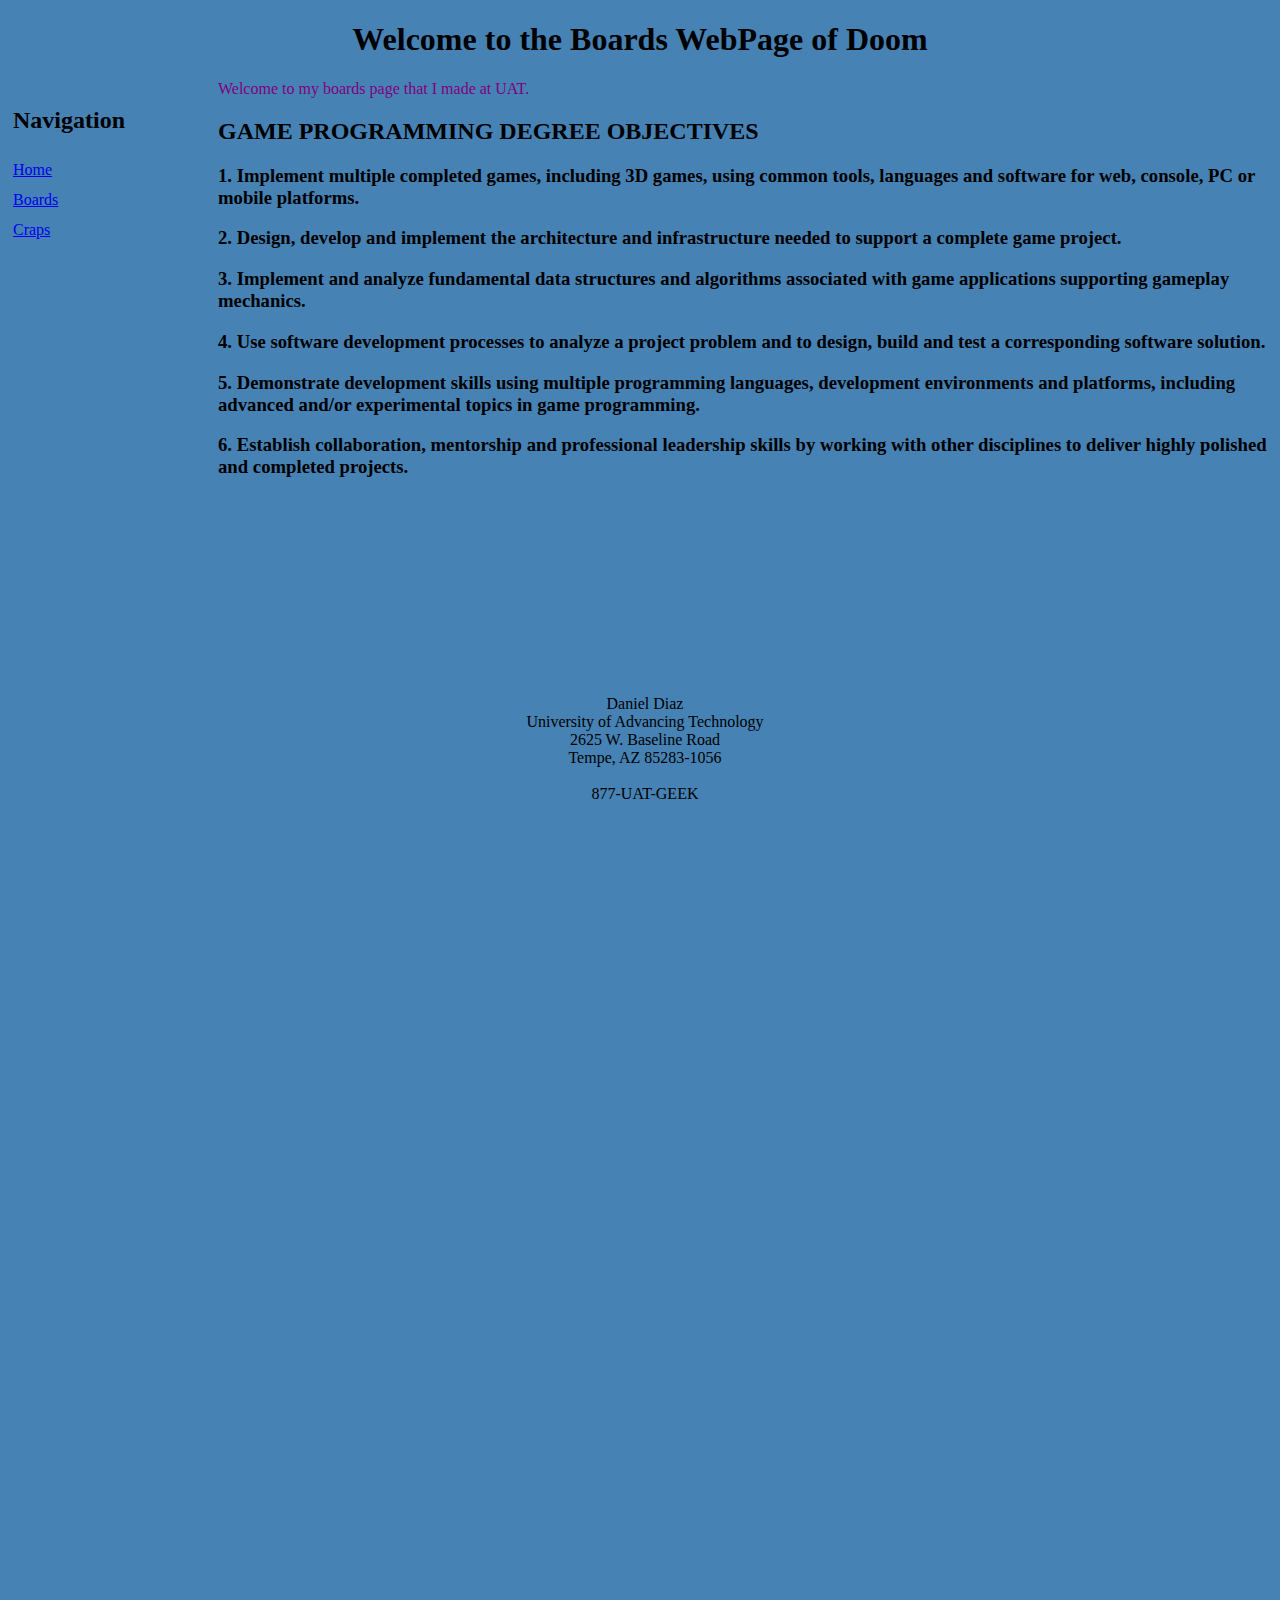
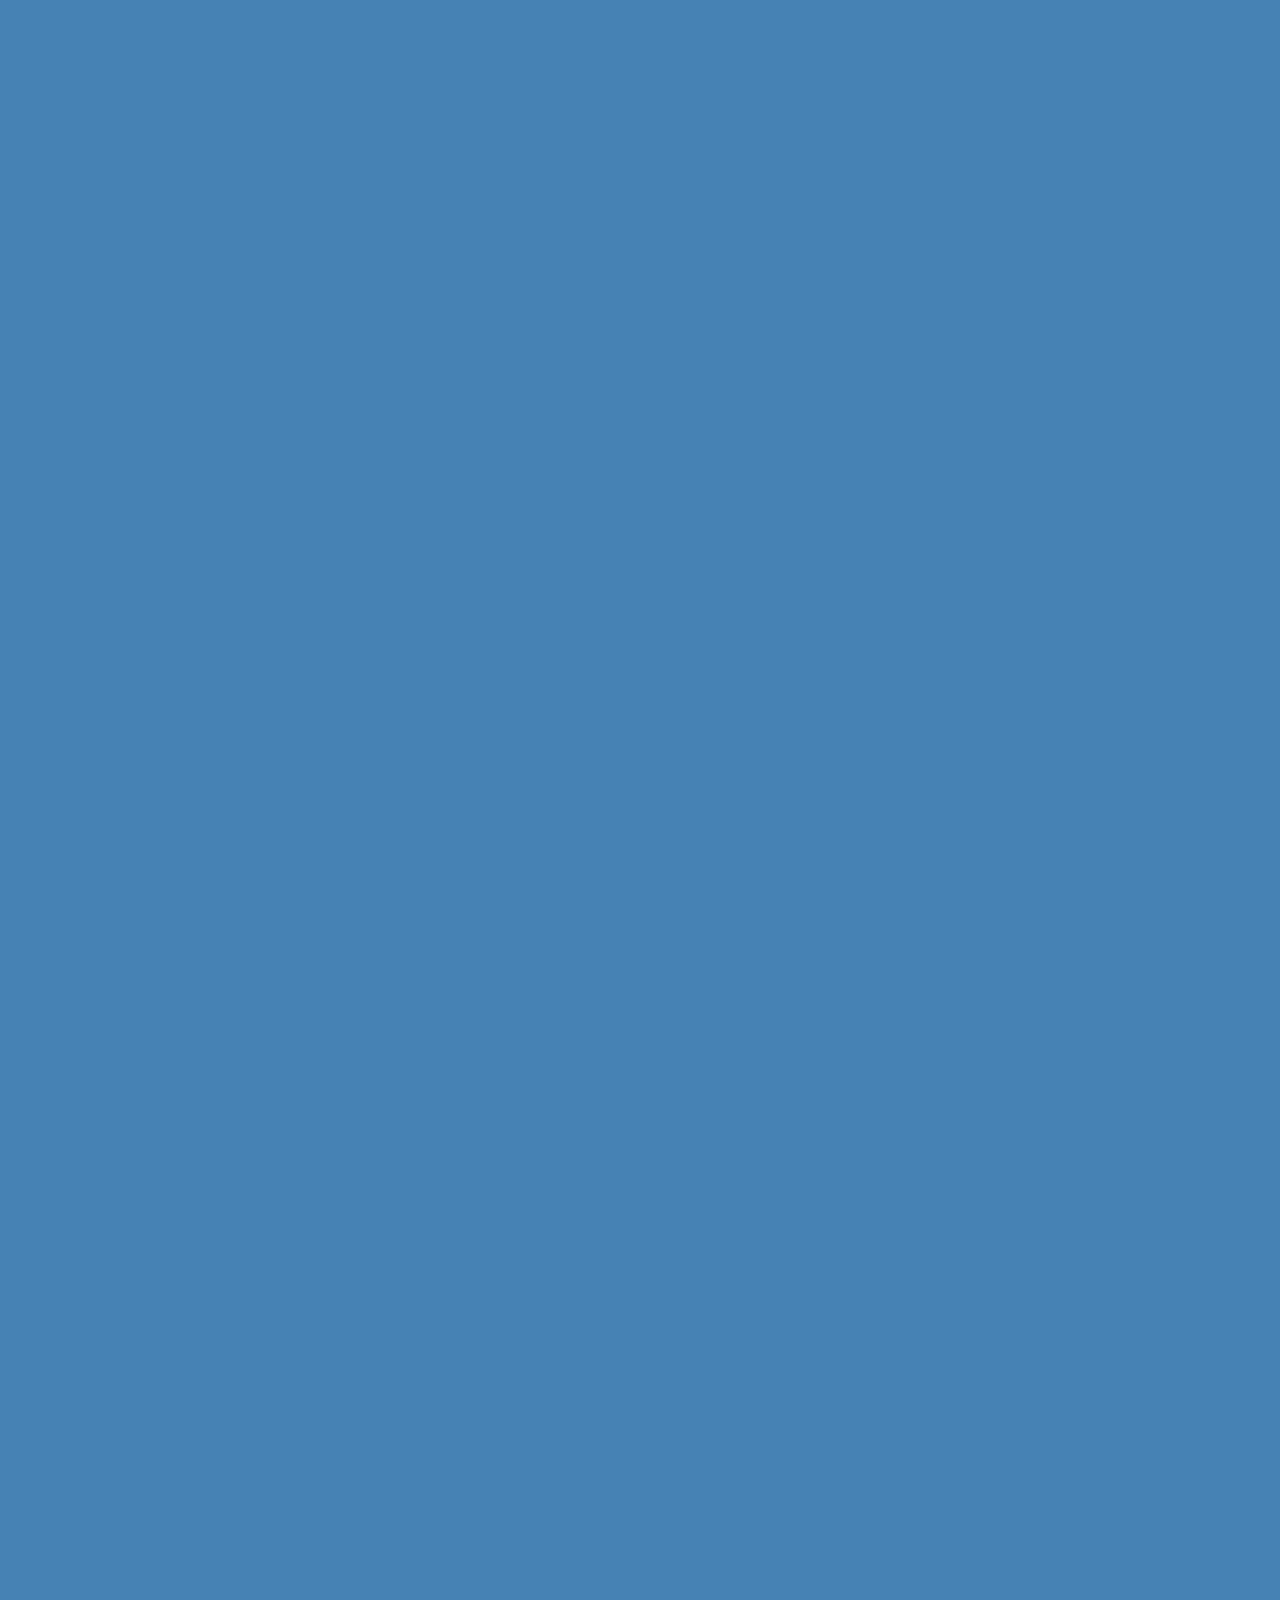
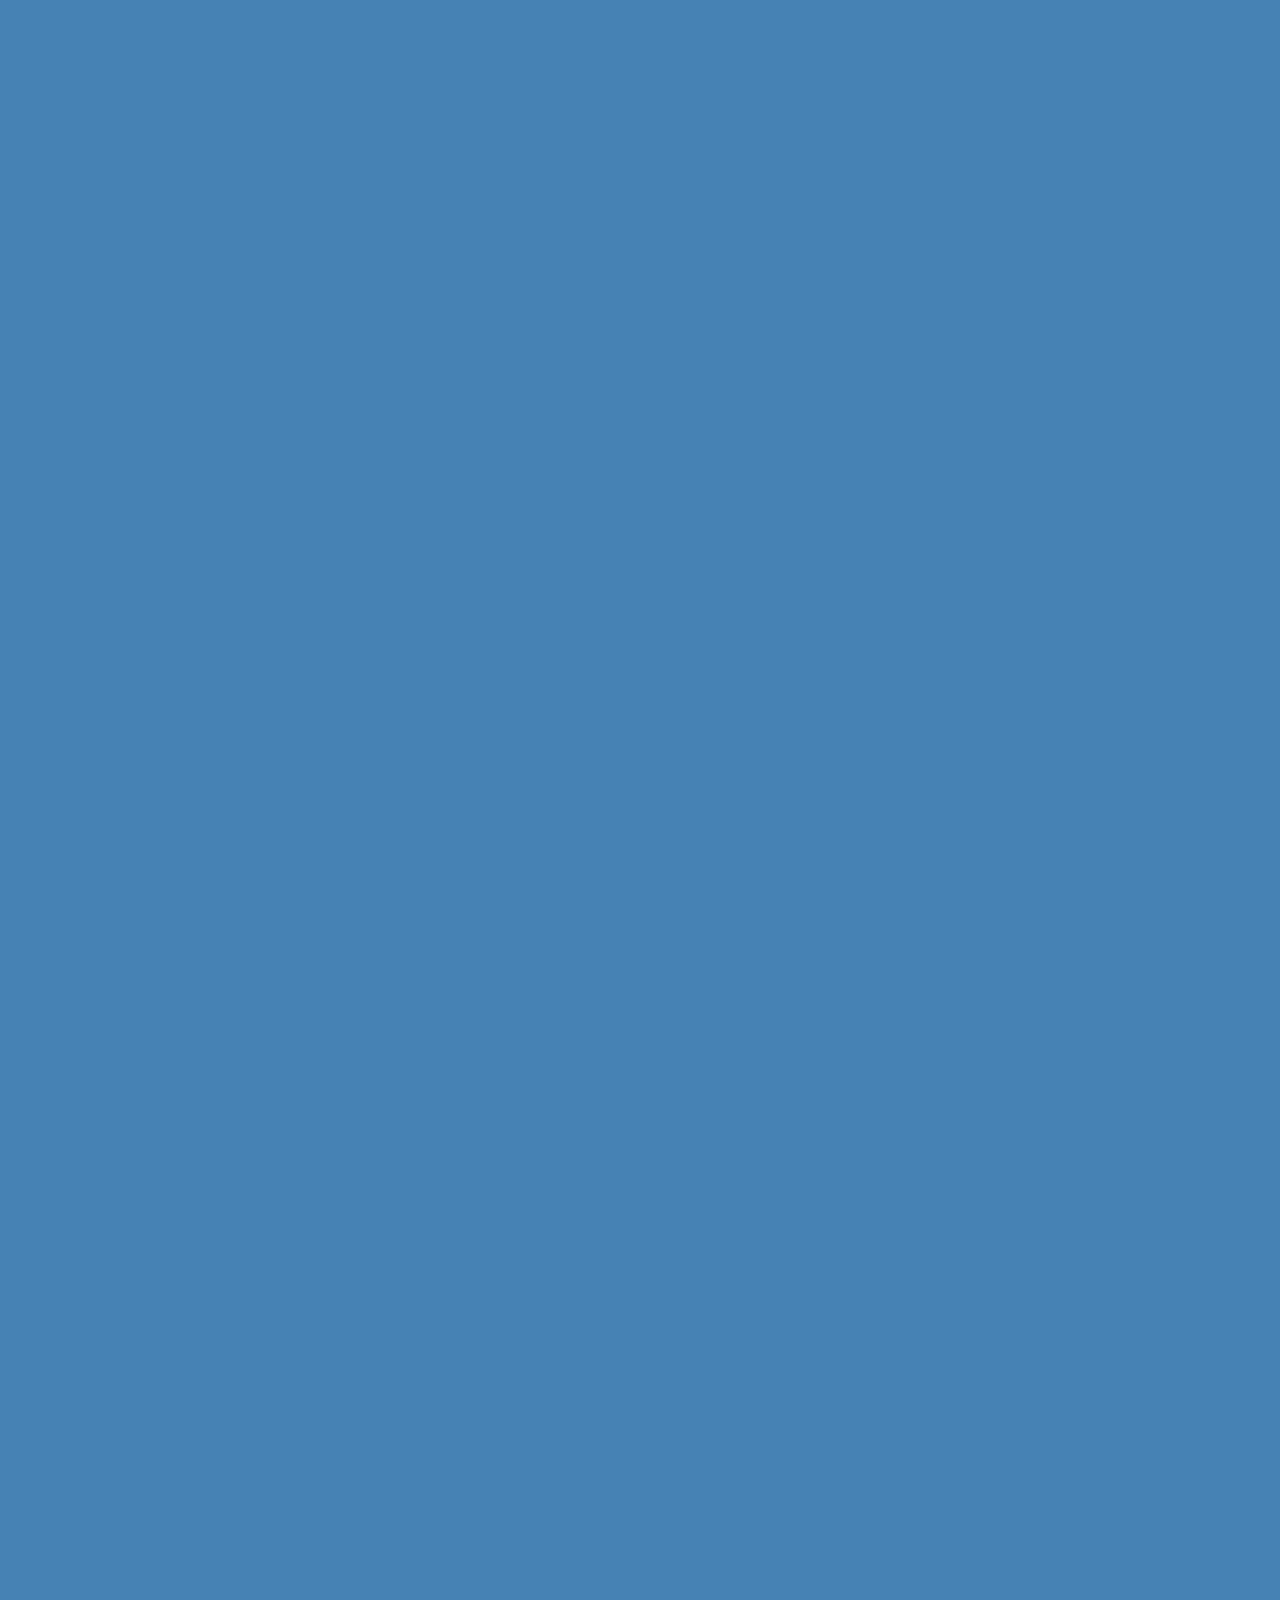
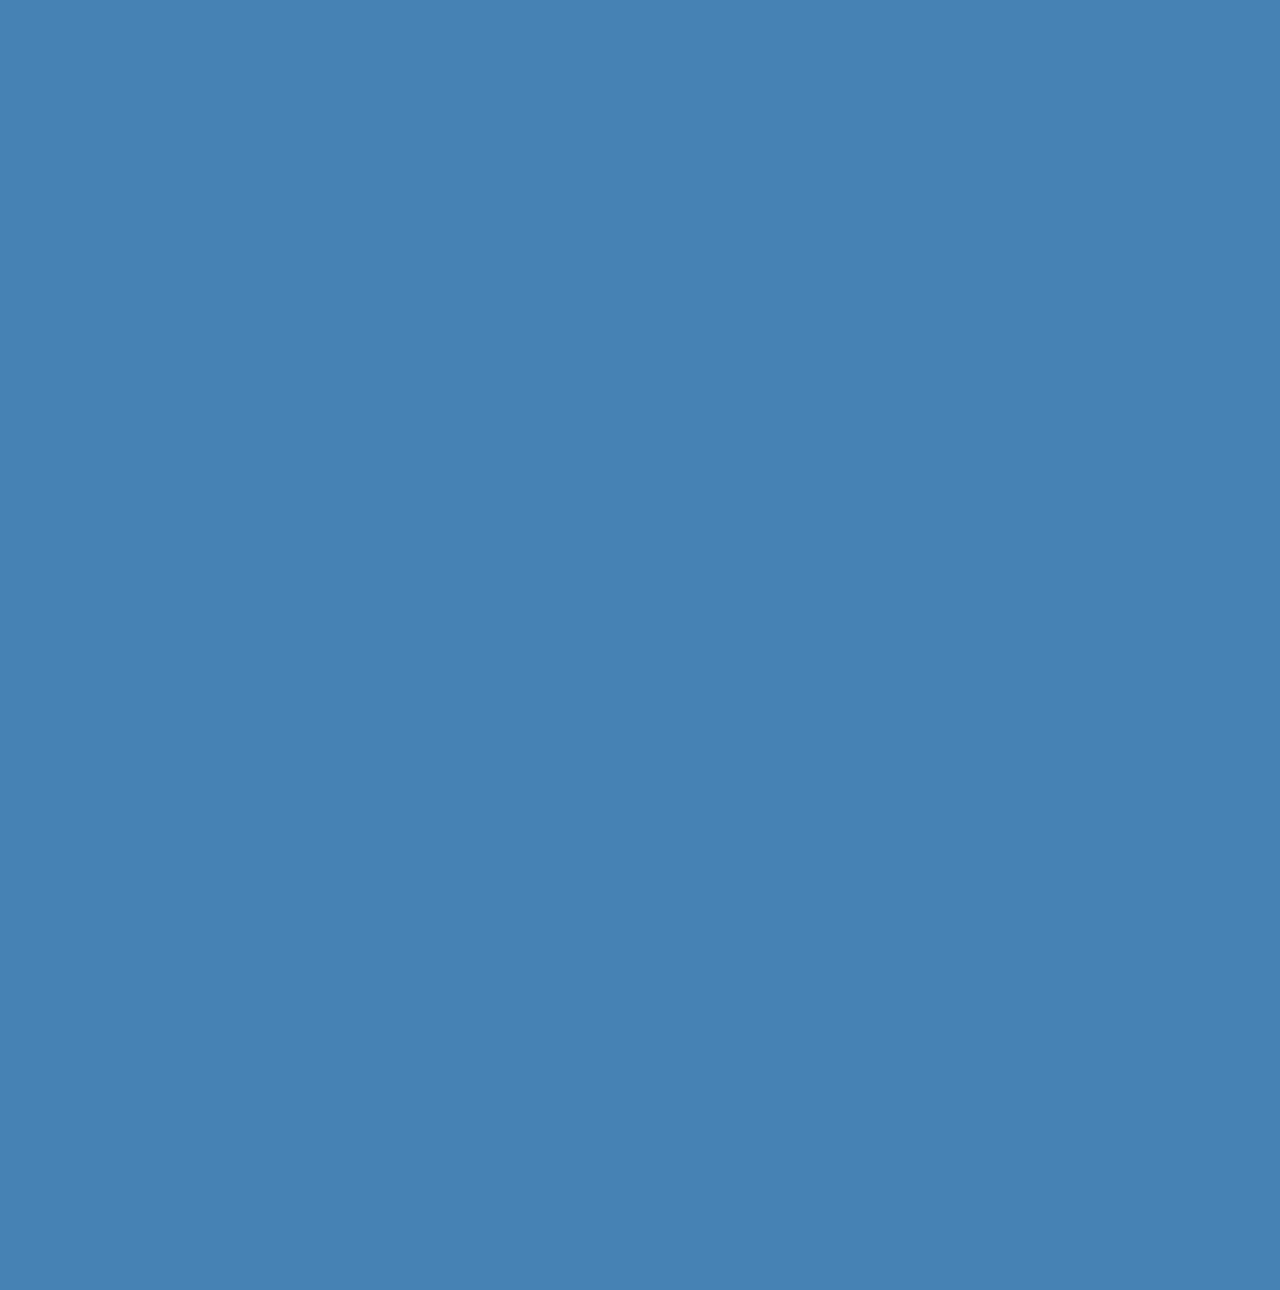
<file: boards.html>
<!DOCTYPE html>
<!--Boards Webpage for CSC102 Fa 2023 Week 1
written by: Daniel Diaz
            dandiaz2@uat.edu
            11Sep2023
-->
<html lang="en">

<head>
    <meta charset="UTF-8">
    <meta http-equiv="X-UA-Compatible" content="IE=edge">
    <meta name="viewport" content="width=device-width, initial-scale=1.0">
    <title>Boards WebPage of Doom</title>
    <link rel="stylesheet" href="StyleBoards.css">
</head>

<body>
    <header style="text-align: center;">
        <h1>
            Welcome to the Boards WebPage of Doom
        </h1>
    </header>

    <nav>
        <h2>
            Navigation
        </h2>
        <a href="./index.html">
            Home
        </a><br>
        <a href="./boards.html">
            Boards
        </a><br>
        <a href="./game.html">
            Craps
        </a><br>
    </nav>

    <p>
        Welcome to my boards page that I made at UAT.
    </p>
    <h2>GAME PROGRAMMING DEGREE OBJECTIVES</h2>
    <h3>1. Implement multiple completed games, including 3D games, using common tools, languages and software for web,
        console, PC or mobile platforms.</h3>
    <h3>2. Design, develop and implement the architecture and infrastructure needed to support a complete game project.
    </h3>
    <h3>3. Implement and analyze fundamental data structures and algorithms associated with game applications supporting
        gameplay mechanics.</h3>
    <h3>4. Use software development processes to analyze a project problem and to design, build and test a corresponding
        software
        solution.</h3>
    <h3>5. Demonstrate development skills using multiple programming languages, development environments and platforms,
        including advanced and/or experimental topics in game programming.</h3>
    <h3>6. Establish collaboration, mentorship and professional leadership skills by working with other disciplines to
        deliver highly
        polished and completed projects.</h3>
        <br>
        <br>
        <br>
        <br>
        <br>
        <br>
        <br>
        <br>
        <br>
        <br>
        <br>
        <footer style="text-align: center;">
            Daniel Diaz<br>
            University of Advancing Technology<br>
            2625 W. Baseline Road<br>
            Tempe, AZ 85283-1056<br>
            <br>
            877-UAT-GEEK<br>
        </footer>
</body>

</html>
</file>
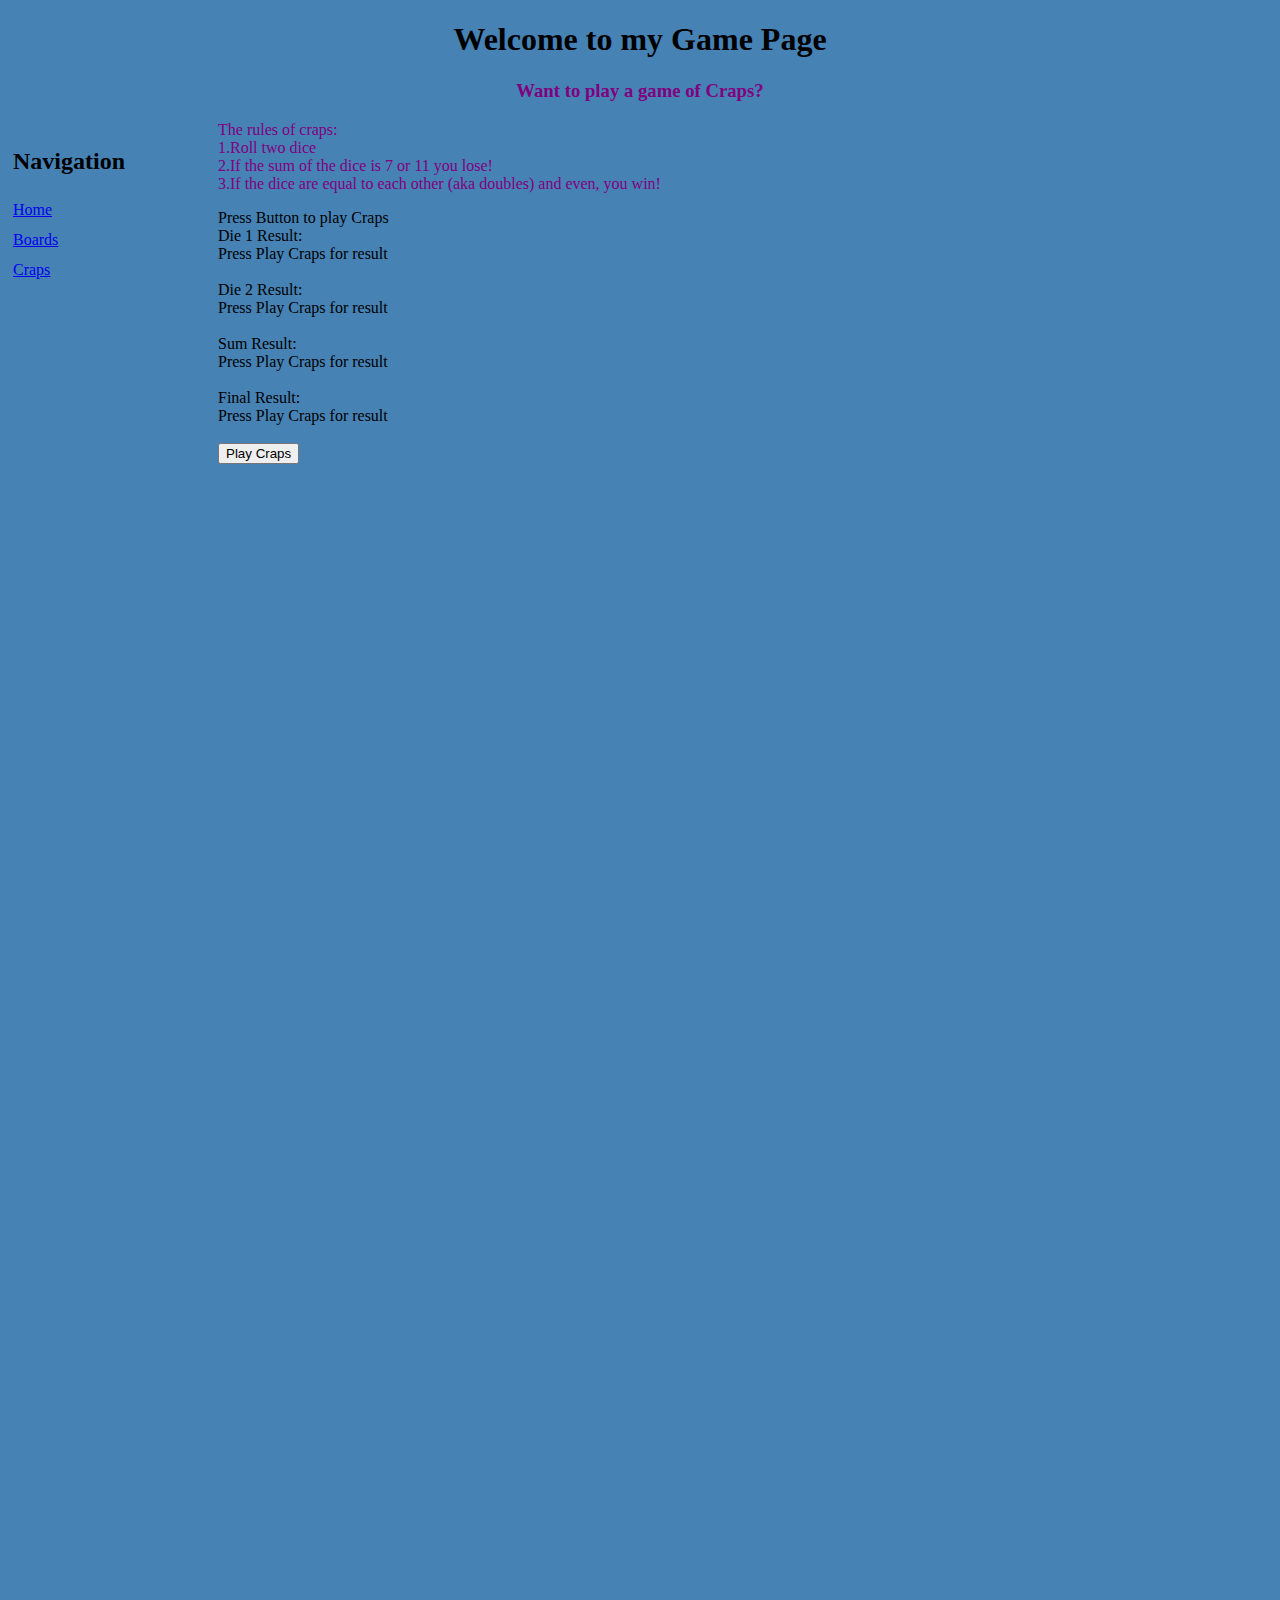
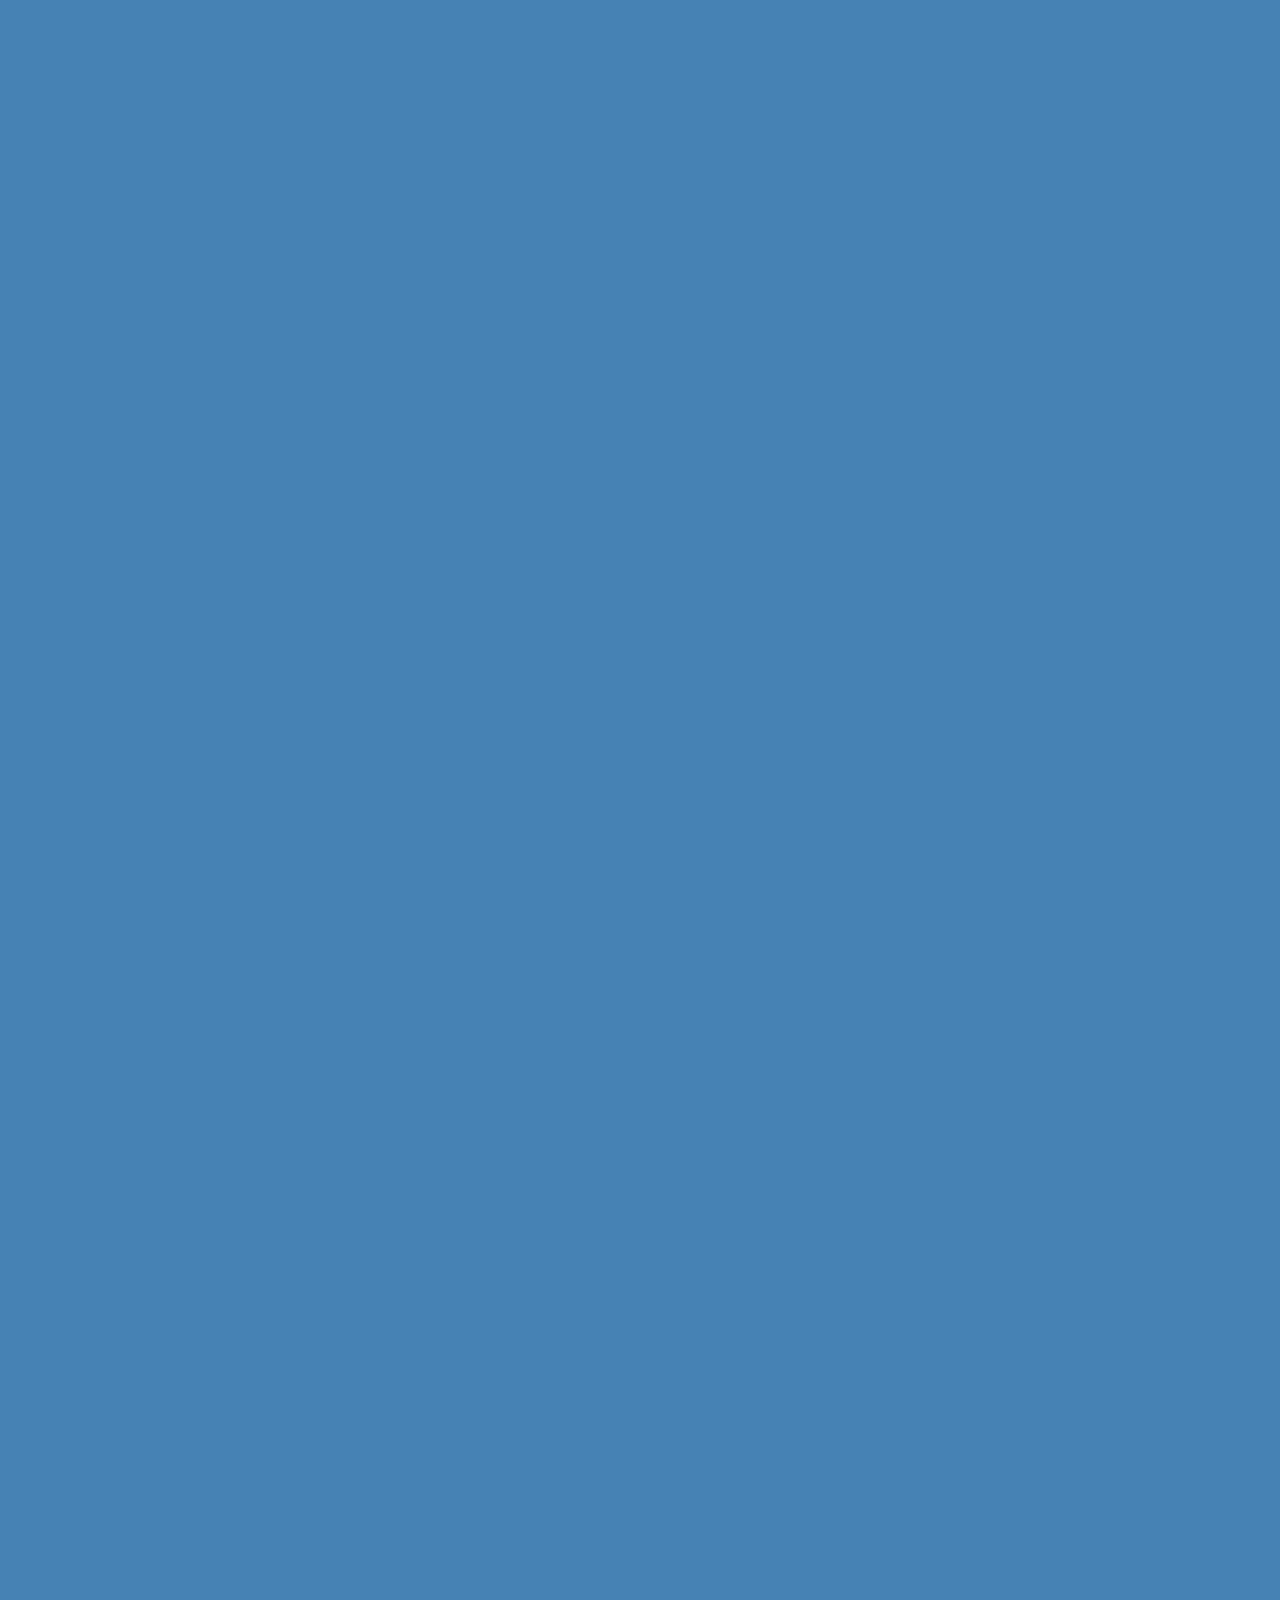
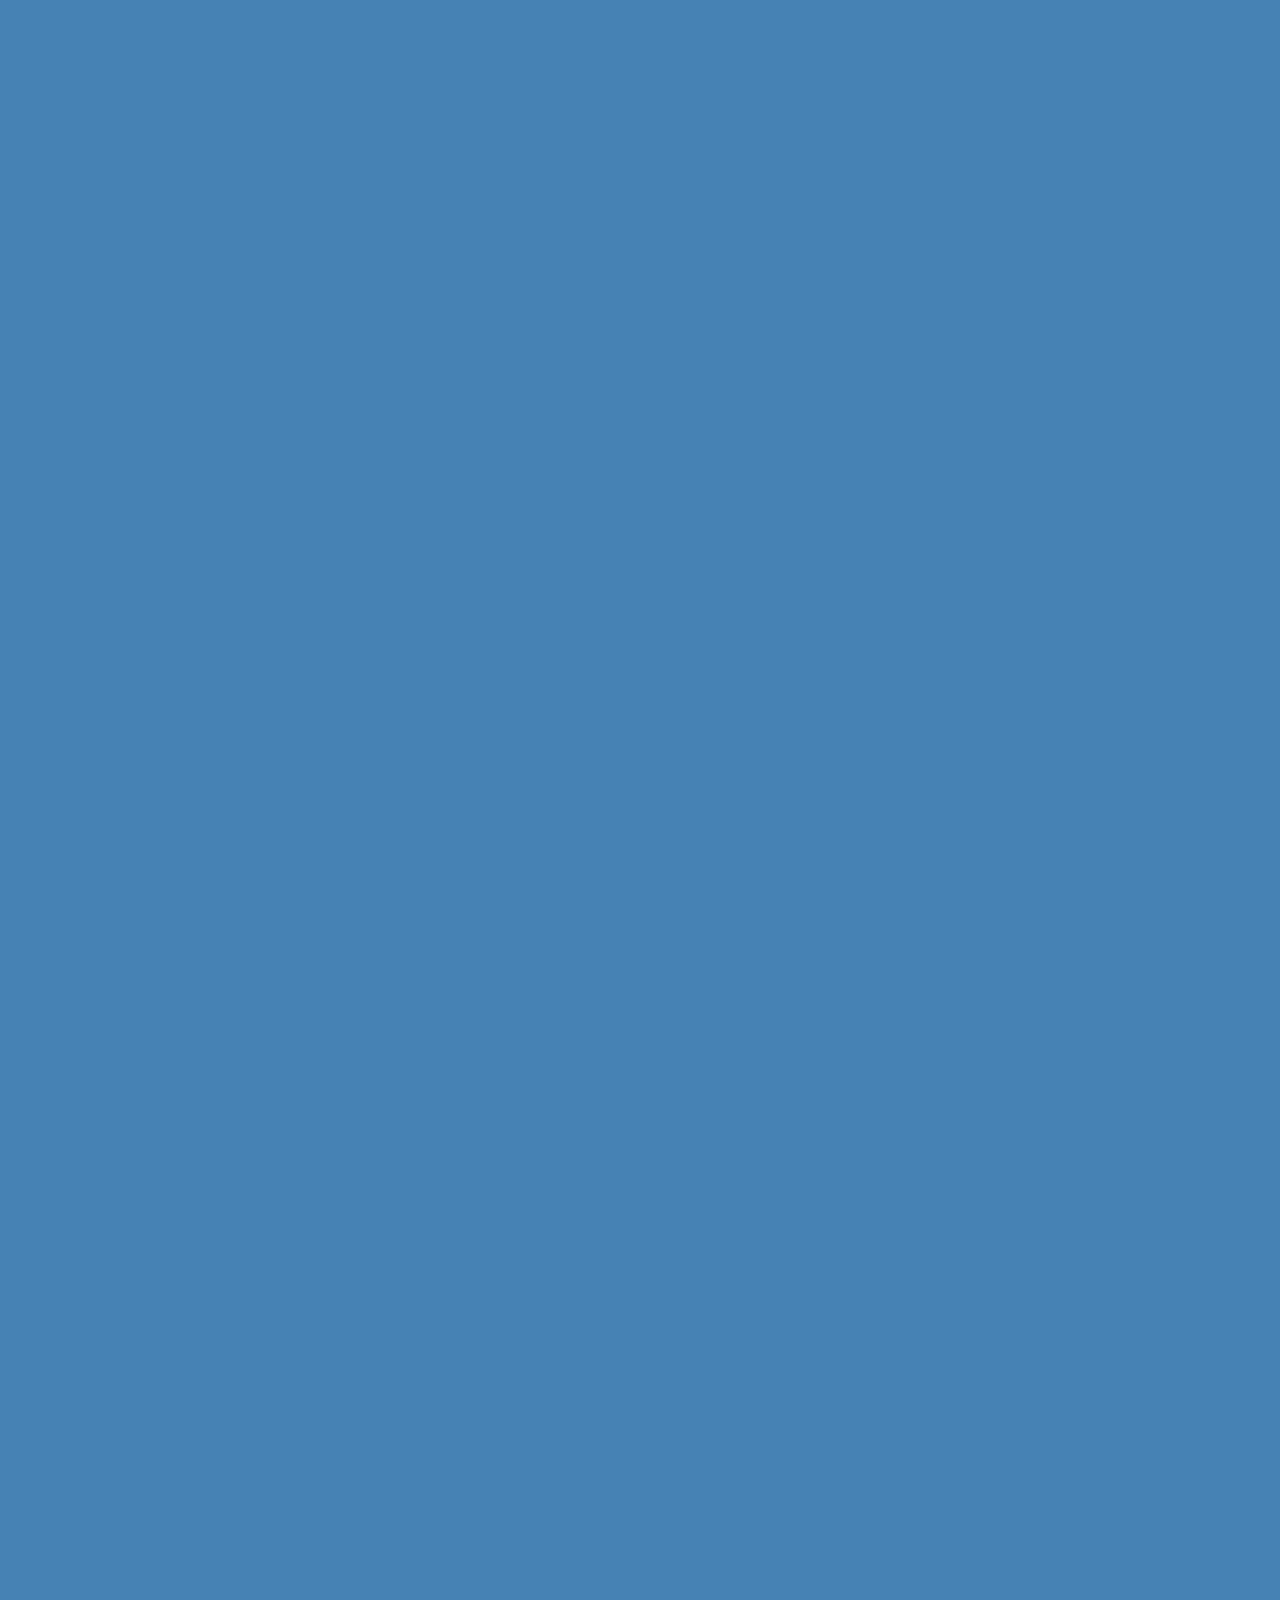
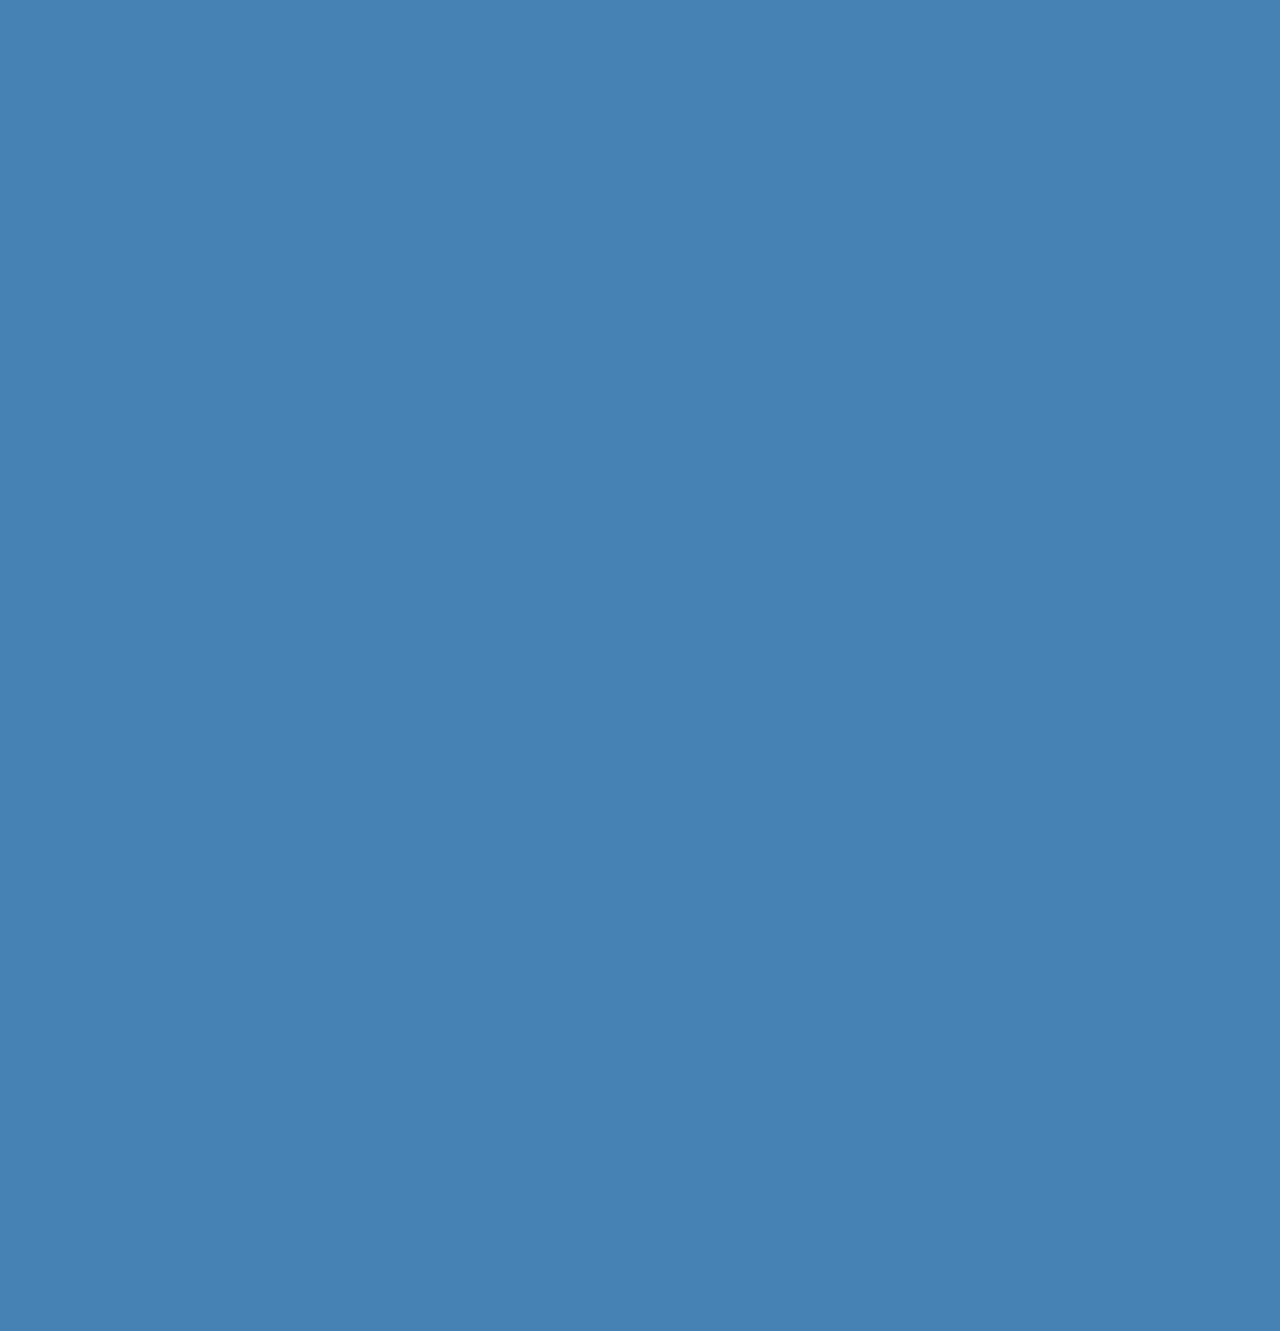
<file: game.html>
<!DOCTYPE html>
<html lang="en">
<!--Webpage for CSC102 Fa 2023 Week 3
    written by: Daniel Diaz
                dandiaz2@uat.edu
                18Sep2023
    -->

<head>
    <meta charset="UTF-8">
    <meta http-equiv="X-UA-Compatible" content="IE=edge">
    <meta name="viewport" content="width=device-width, initial-scale=1.0">
    <title>Daniel's Game Page</title>
    <script src="GameCode.js"></script>
    <link rel="stylesheet" href ="StyleGames.css">
</head>

<body>
    <header>
        <h1>Welcome to my Game Page</h1>
        <h3 class ="blink_text">Want to play a game of Craps?</h3>
    </header>
    <nav>
        <h2>
            Navigation
        </h2>
        <a href="./index.html">
            Home
        </a><br>
        <a href="./boards.html">
            Boards
        </a><br>
        <a href="./game.html">
            Craps
        </a><br>
    </nav>
    <P>
        The rules of craps:<br>
        1.Roll two dice<br>
        2.If the sum of the dice is 7 or 11 you lose!<br>
        3.If the dice are equal to each other (aka doubles) and even, you win!<br>
    </P>
    Press Button to play Craps<br>
    Die 1 Result:<div id ="die1res">Press Play Craps for result</div><br>
    Die 2 Result:<div id ="die2res">Press Play Craps for result</div><br>
    Sum Result:<div id ="sumres">Press Play Craps for result</div><br>
    Final Result:<div id ="finres">Press Play Craps for result</div><br>
    <button onclick="PlayCraps()">
        Play Craps
    </button>
</body>

</html>
</file>
<file: StyleBoards.css>
nav{
    height: 6000px;
    width: 200px;
    float: left;
    padding: 5px;
    line-height: 30px;

}

body
{
    background-color:steelblue ;
    
}

p
{
    color: purple;
}

footer
{
    text-align: center;
    margin-right: 200px;
}
</file>
<file: StyleGames.css>
nav{
    height: 6000px;
    width: 200px;
    float: left;
    padding: 5px;
    line-height: 30px;

}

body
{
    background-color:steelblue ;
    
}

p
{
    color: purple;
}

footer
{
    text-align: center;
    margin-right: 200px;
}

header
{
    text-align: center;
}


.blink_text
{
    animation:2s blinker linear infinite;
    -webkit-animation:2s blinker linear infinite;
    -moz-animation:2s blinker linear infinite;
    color: purple;
}

@-moz-keyframes blinker
{  
    0% { opacity: 1.0; }
    50% { opacity: 0.0; }
    100% { opacity: 1.0; }
}

@-webkit-keyframes blinker
{  
    0% { opacity: 1.0; }
    50% { opacity: 0.0; }
    100% { opacity: 1.0; }
}

@keyframes blinker
{  
    0% { opacity: 1.0; }
    50% { opacity: 0.0; }
    100% { opacity: 1.0; }
 }
</file>
